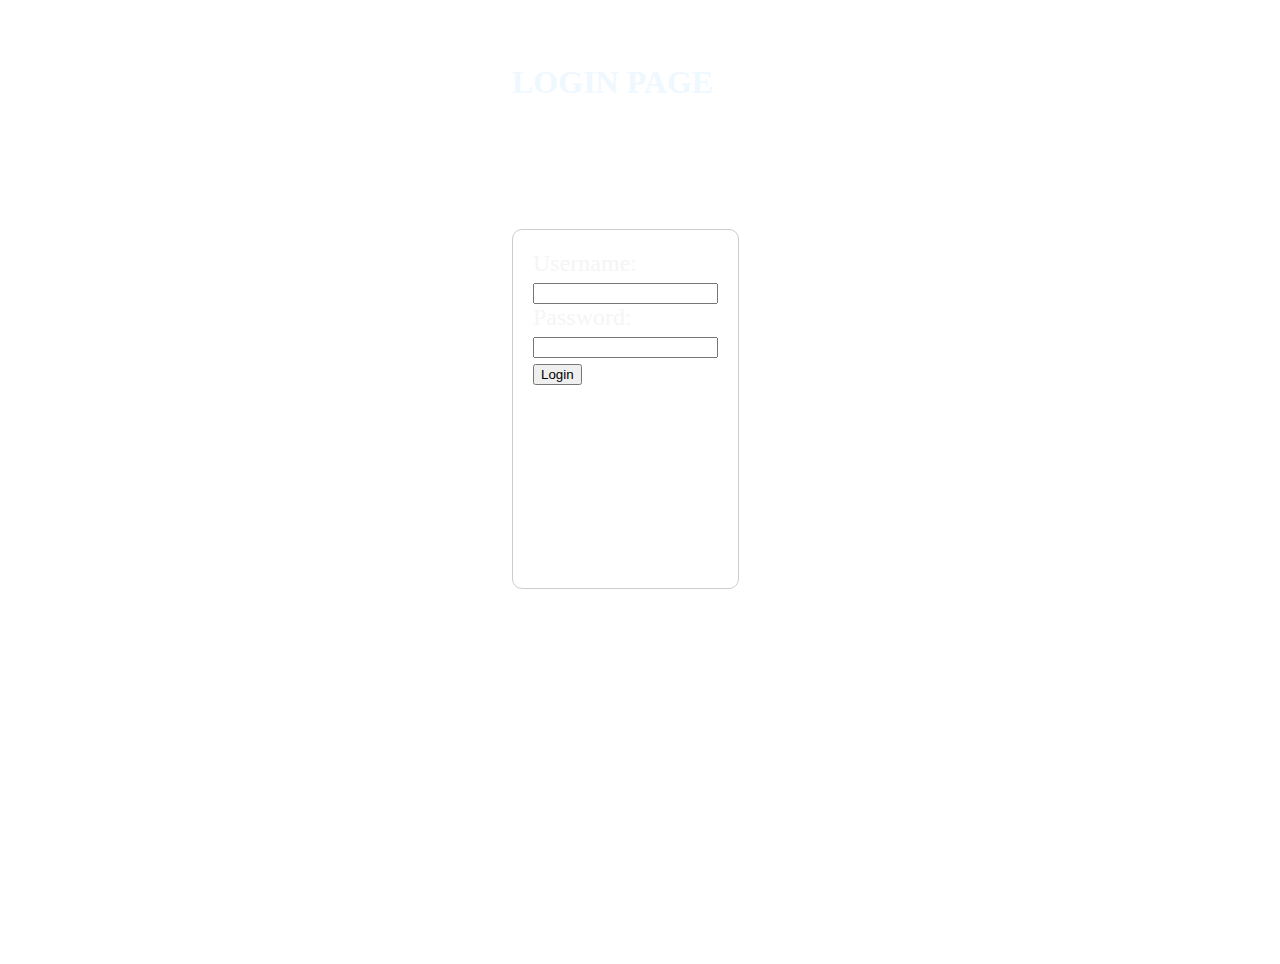
<file: index.html>
<!DOCTYPE html>
<html lang="en">
<head>
    <meta charset="UTF-8">
    <meta name="viewport" content="width=device-width, initial-scale=1.0">
    <title>Login</title>
    <link rel="stylesheet" href="styles.css">
</head>
<body background="C:\Users\harsha.e\Downloads\23833.jpg">
    <h1>LOGIN PAGE</h1>
    
    <div class="centered-container">
      
    <form action="dashboard.html" method="post">
        <label for="username">Username:</label><br>
        <input type="text" id="username" name="username" required><br>
        <label for="password">Password:</label><br>
        <input type="password" id="password" name="password" required><br>
        <input type="submit" value="Login">
    </form>
  </div>
</body>
</html>
</file>
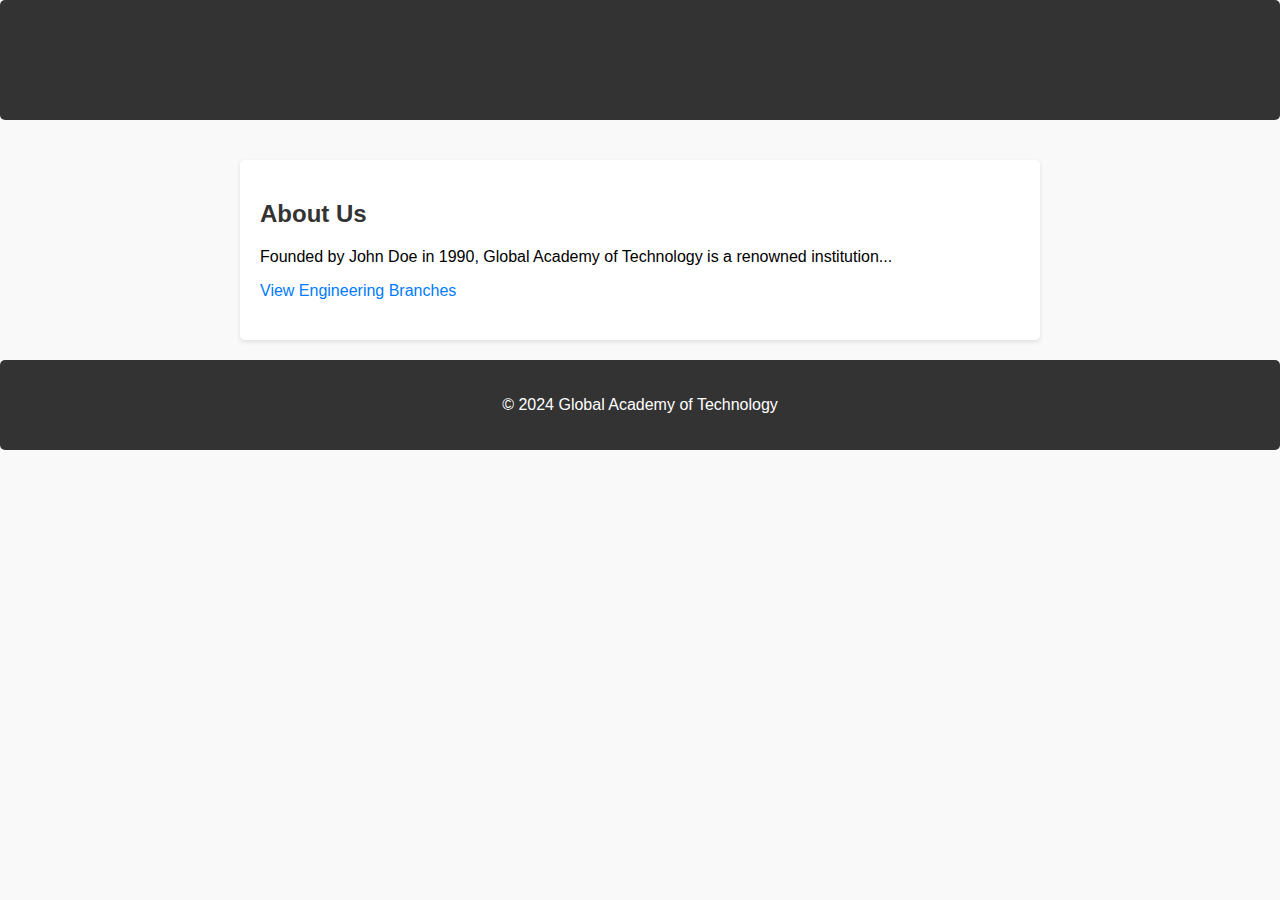
<file: newone.html>
<!DOCTYPE html>
<html lang="en">
<head>
    <meta charset="UTF-8">
    <meta name="viewport" content="width=device-width, initial-scale=1.0">
    <title>Global Academy of Technology</title>
    <style>
        /* General styles */
        body {
            font-family: Arial, sans-serif;
            margin: 0;
            padding: 0;
            background-color: #f9f9f9;
        }
        .container {
            max-width: 800px;
            margin: 0 auto;
            padding: 20px;
        }
        header, footer {
            background-color: #333;
            color: #fff;
            text-align: center;
            padding: 20px 0;
            margin-bottom: 20px;
            border-radius: 5px;
        }
        main {
            background-color: #ffffff;
            padding: 20px;
            border-radius: 5px;
            box-shadow: 0 2px 5px rgba(0, 0, 0, 0.1);
        }
        h1, h2 {
            color: #333;
        }
        a {
            color: #007bff;
            text-decoration: none;
        }
        a:hover {
            text-decoration: underline;
        }

        /* Home Page styles */
        .about-section {
            margin-bottom: 20px;
        }

        /* Branches Page styles */
        .branches-section {
            margin-bottom: 20px;
        }
        ul {
            list-style-type: none;
            padding: 0;
        }
        li {
            margin-bottom: 10px;
        }

        /* Contact Page styles */
        .contact-section {
            margin-bottom: 20px;
        }
        address {
            margin-top: 20px;
            font-style: normal;
        }
    </style>
</head>
<body>
    <!-- Header -->
    <header>
        <h1>Global Academy of Technology</h1>
    </header>

    <!-- Container for content -->
    <div class="container">
        <!-- Main content -->
        <main>
            <!-- Home Page -->
            <section class="about-section">
                <h2>About Us</h2>
                <p>Founded by John Doe in 1990, Global Academy of Technology is a renowned institution...</p>
                <!-- Add more aspects here -->

                <!-- Link to Branches Page -->
                <p><a href="#" onclick="showPage('branches')">View Engineering Branches</a></p>
            </section>

            <!-- Branches Page -->
            <section class="branches-section" style="display: none;">
                <h2>Engineering Branches</h2>
                <ul>
                    <li><a href="#">Computer Science and Engineering</a></li>
                    <li><a href="#">Electronics and Communication Engineering</a></li>
                    <li><a href="#">Mechanical Engineering</a></li>
                    <li><a href="#">Civil Engineering</a></li>
                    <li><a href="#">Electrical and Electronics Engineering</a></li>
                    <li><a href="#">Information Science and Engineering</a></li>
                </ul>
                <!-- Link to Home Page -->
                <p><a href="#" onclick="showPage('about')">Back to Home</a></p>
            </section>

            <!-- Contact Page -->
            <section class="contact-section" style="display: none;">
                <h2>Contact Us</h2>
                <address>
                    <p>Global Academy of Technology</p>
                    <p>Address: 123 Main Street, City, Country</p>
                    <p>Phone: +1 (123) 456-7890</p>
                    <p>Email: info@globaltech.edu</p>
                </address>
            </section>
        </main>
    </div>

    <!-- Footer -->
    <footer>
        <p>&copy; 2024 Global Academy of Technology</p>
    </footer>

    <!-- JavaScript to toggle between pages -->
    <script>
        function showPage(pageId) {
            // Hide all sections
            document.querySelectorAll('section').forEach(section => {
                section.style.display = 'none';
            });

            // Show selected section
            document.querySelector(`.${pageId}-section`).style.display = 'block';
        }
    </script>
</body>
</html>
</file>
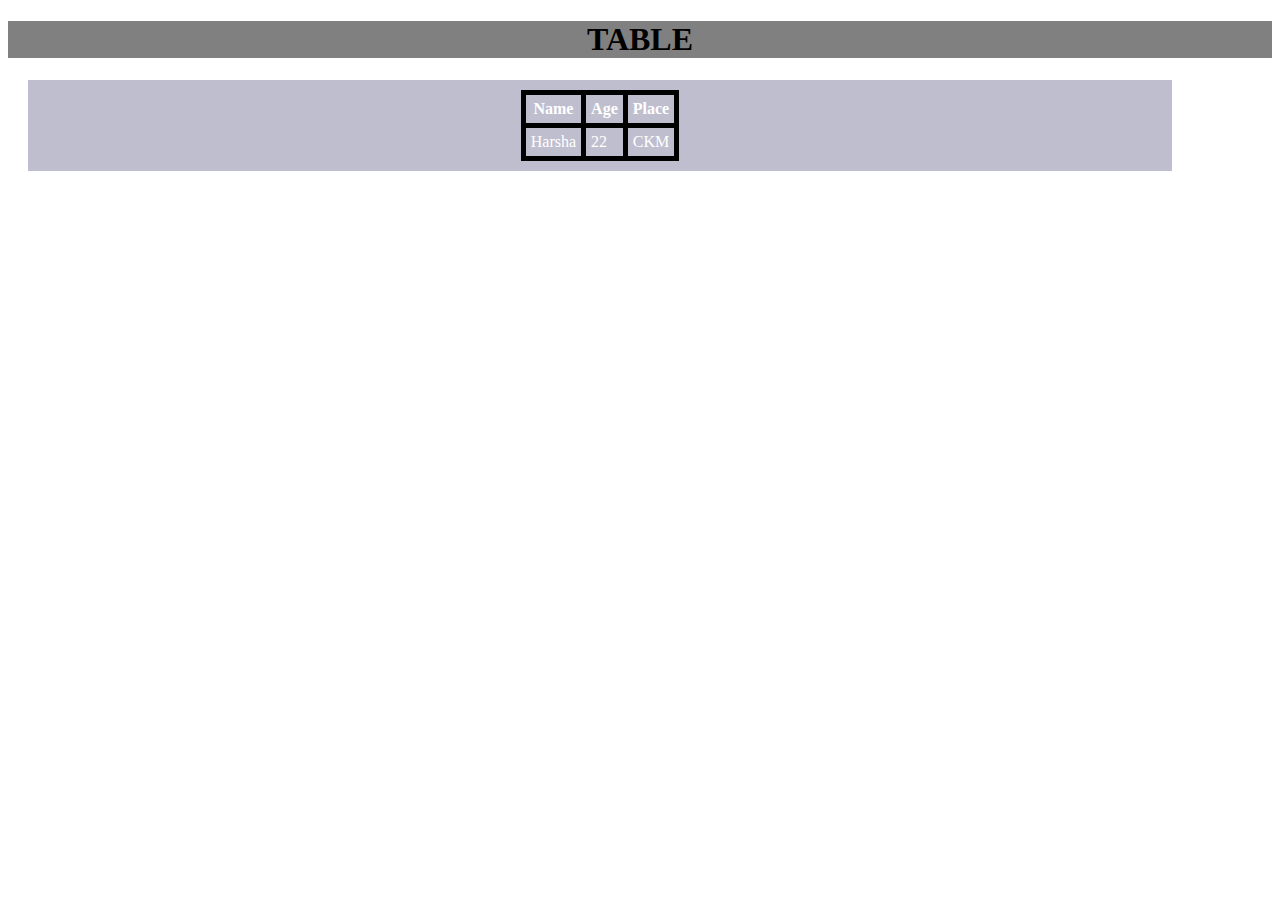
<file: test.html>
<!DOCTYPE html>
<html lang="en">
<head>
    <meta charset="UTF-8">
    <meta name="viewport" content="width=device-width, initial-scale=1.0">
    <title>Document</title>
    <link rel="stylesheet" href="test.css">
</head>
<body>
    
    <h1 id="myid">TABLE</h1>
    <table class="myclass" >
        <tr >
            <th>
                Name 
            </th>
            <th>
                Age
            </th>
            <th>
                Place
            </th>
        </tr>
        <tr>
            <td>
                Harsha
            </td>
            <td>
                22
            </td>
            <td>
                CKM
            </td>
          
        </tr>
    </table>
    
</body>
   </html>
</file>
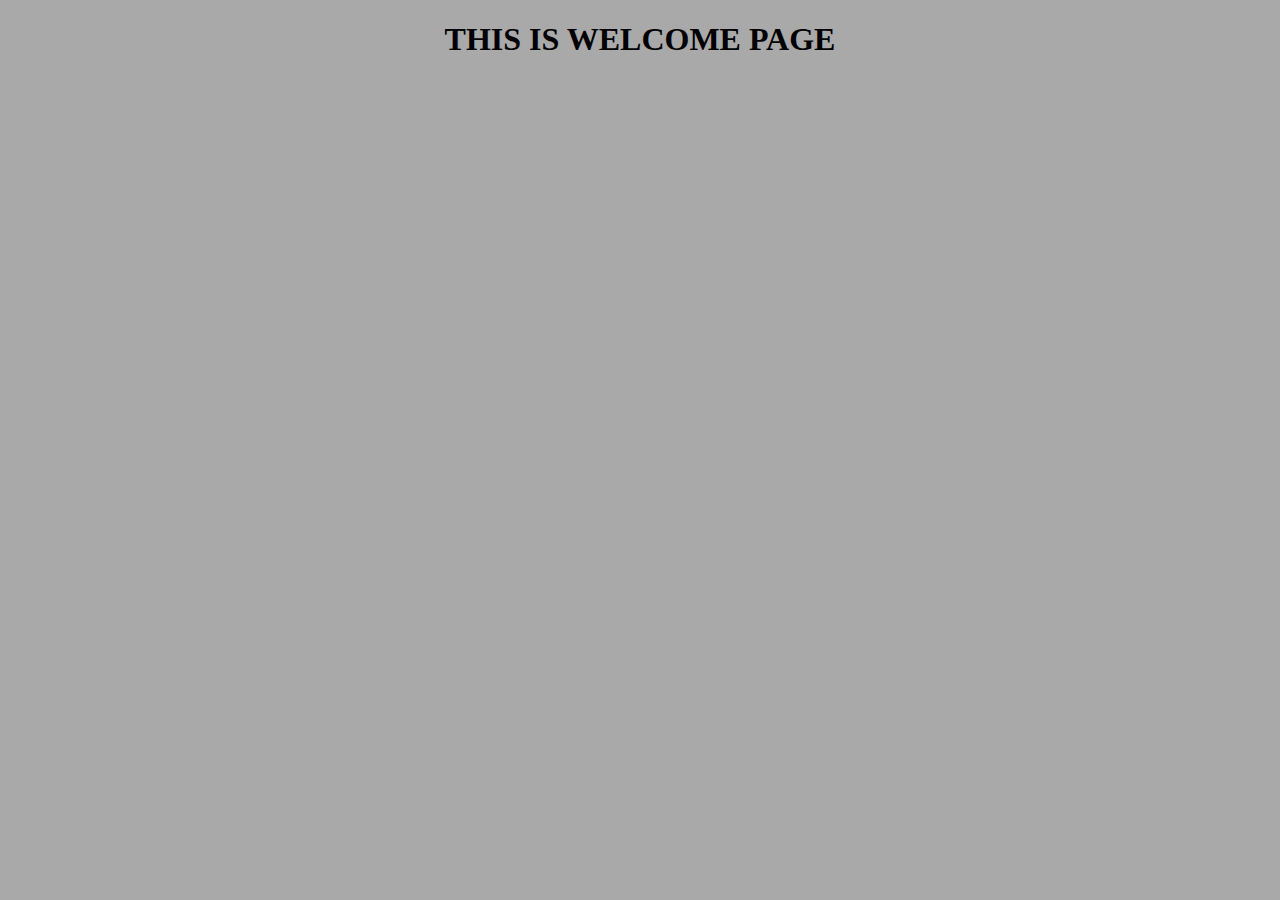
<file: welcome.html>
<!DOCTYPE html>
<html>
    <head>
        <title>
            NEW PAGE
        </title>
        <style>
            body{
                background-color: darkgray;
                text-align: center;
                
            }
        </style>
    </head>
    <h1>
        THIS IS WELCOME PAGE
    </h1>
    <body>
        
    </body>
</html>
</file>
<file: styles.css>
body, html {
  margin: 0;
  padding: 0;
  height: 100%;
}

.centered-container {
  display: flex;
  margin-left: 40%;
  margin-top: 10%;
  height: 40%;
}

form {
  
  padding: 20px;
  border: 1px solid #ccc;
  border-radius: 10px;
  background-color: rgba(255, 255, 255, .2);
  font-size:x-large;

}

label{
  color:whitesmoke;
}

h1{
margin-left: 40%;
margin-top: 5%;
justify-content: center;
color: aliceblue;
}
</file>
<file: test.css>
#myid{
    background-color: gray;
   text-align: center;

}



.myclass{
    background-color: rgb(190, 190, 206);
    border-collapse: collapse;
    color: white;
   
   
    padding: 10px; 
    margin-left: 20px;
    margin-right: 100px;
}

th:hover{
    background-color: yellow;
}
table{
    border: 1mm;
   display: flex;
   justify-content: center;
   position: relative;
  
}
th,td{
    border: 5px solid black;
    padding:5px;

}
</file>
